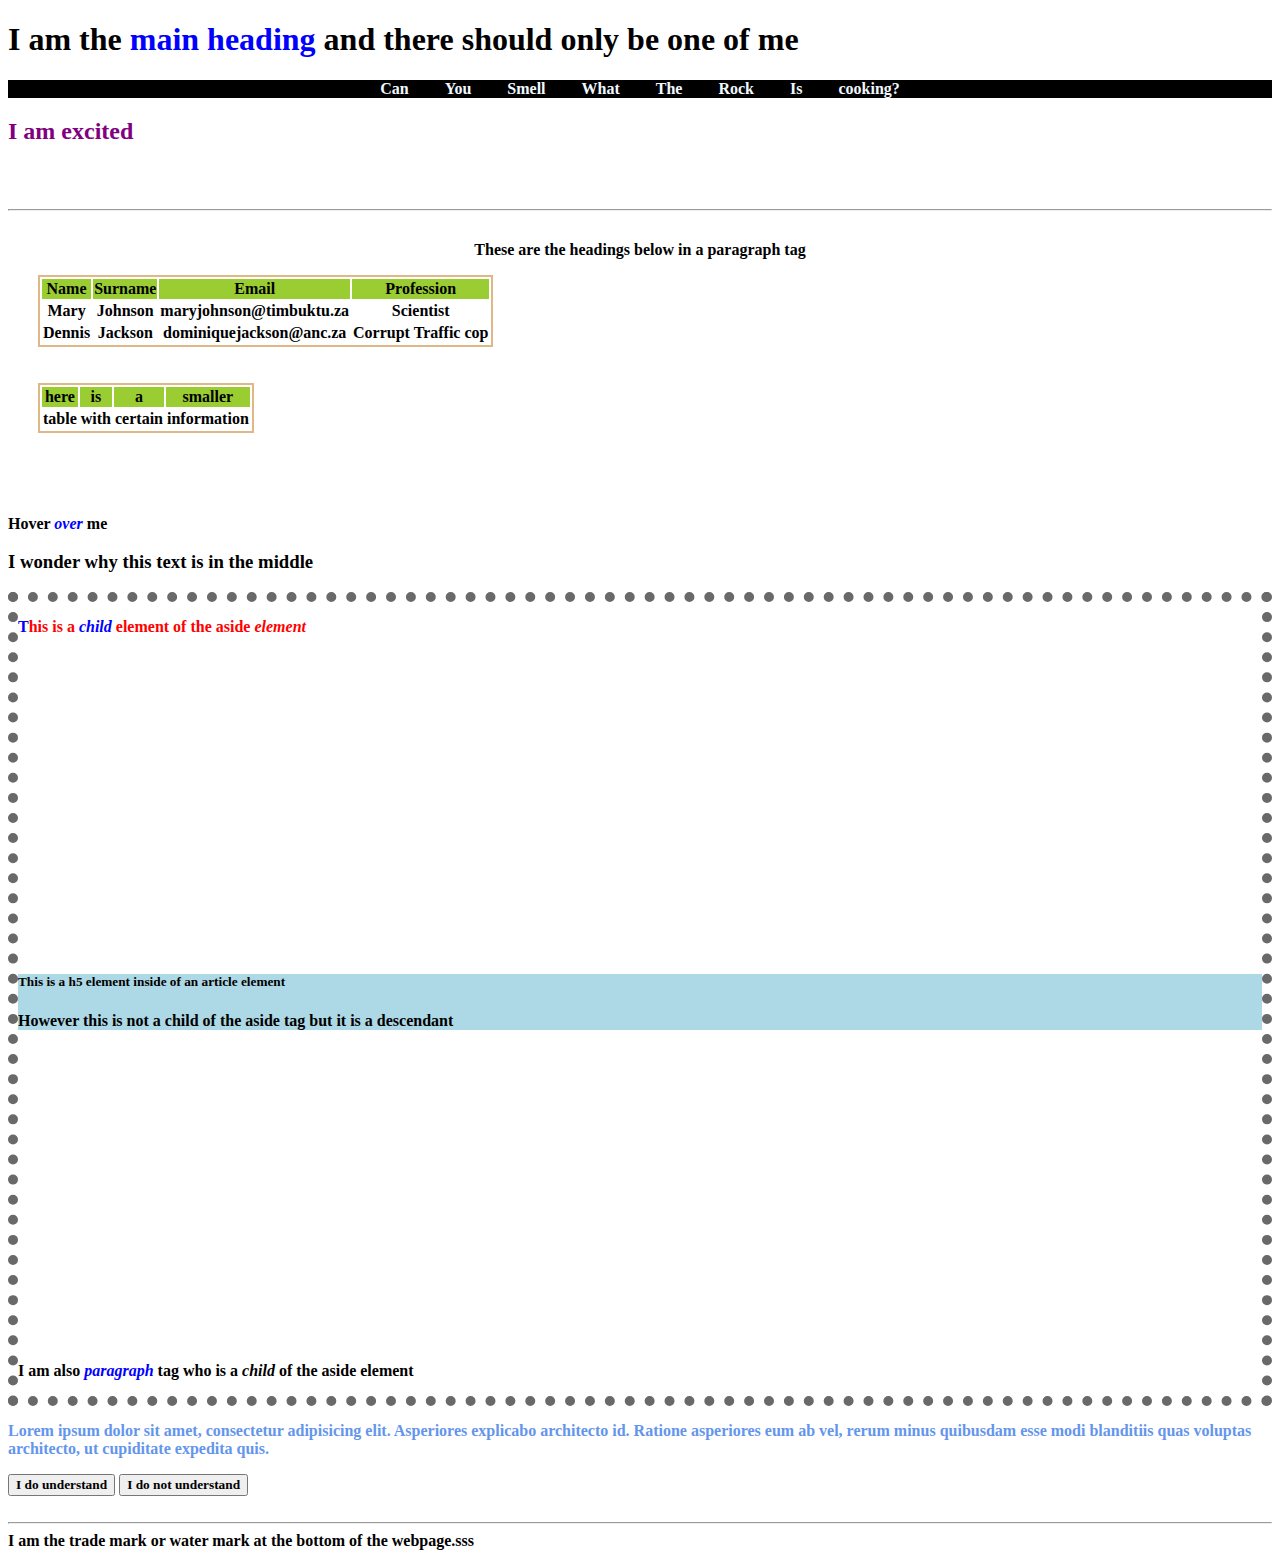
<file: index.html>
<!DOCTYPE html>
<html lang="en">

<head>
    <meta charset="UTF-8">
    <meta name="viewport" content="width=device-width, initial-scale=1.0">
    <title>Let me style to my will</title>
    <link rel="stylesheet" href="./styles.css">
</head>

<body>
    <header>
        <h1>I am the <span>main heading</span> and there should only be one of me </h1>

            <nav class="nav">
                <a href='#'>Can</a>
                <a href='#'>You</a>
                <a href='#'>Smell</a>
                <a href='#'>What</a>
                <a href='#'>The</a>
                <a href='#'>Rock</a>
                <a href='#'>Is</a>
                <a href='#'>cooking?</a>
            </nav>

            <section>
                <h2>I am excited</h2>
            </section>

    </header>

    <br><br>
    <hr>

    <main class="main">

        <p>These are the headings below in a paragraph tag</p>

        <table>
            <tr>
                <th>Name</th>
                <th>Surname</th>
                <th>Email</th>
                <th>Profession</th>
            </tr>
            <tr>
                <td>Mary</td>
                <td>Johnson</td>
                <td>maryjohnson@timbuktu.za</td>
                <td>Scientist</td>
            </tr>
            <tr>
                <td>Dennis</td>
                <td>Jackson</td>
                <td>dominiquejackson@anc.za</td>
                <td>Corrupt Traffic cop</td>
            </tr>
        </table>
        <br><br>
        <table>
            <tr>
                <th>here</th>
                <th>is</th>
                <th>a</th>
                <th>smaller</th>
            </tr>
            <tr>
                <td>table</td>
                <td>with</td>
                <td>certain</td>
                <td>information</td>
            </tr>
        </table>
    </main>

    <br><br>
    <div>
        <p>Hover <i id="I">over</i> me</p>
        <h3>I wonder why this text is in the middle</h3>
    </div>
    <aside>
        <p class="paragraph"><span>T</span>his is a <i id="I">child</i> element of the aside <i>element</i></p>
        <div id="gif"></div>
        <article>
            <h5>This is a h5 element inside of an article element</h5>
            <p>However this is not a child of the aside tag but it is a descendant</p>
        </article>
        <div id="gif"></div>
        <p>I am also <i id="I">paragraph</i> tag who is a <i>child</i> of the aside element</p>
    </aside>
    <p>Lorem ipsum dolor sit amet, consectetur adipisicing elit. Asperiores explicabo architecto id.
        Ratione asperiores eum ab vel, rerum minus quibusdam esse modi blanditiis quas voluptas architecto, ut
        cupiditate expedita quis.</p>
    <button class="firstBtn">I do understand</button>
    <button class="secondBtn">I do not understand</button>
    <br><br>
    <hr>
    <footer>
        I am the trade mark or water mark at the bottom of the webpage.sss
    </footer>
</body>

</html>
</file>
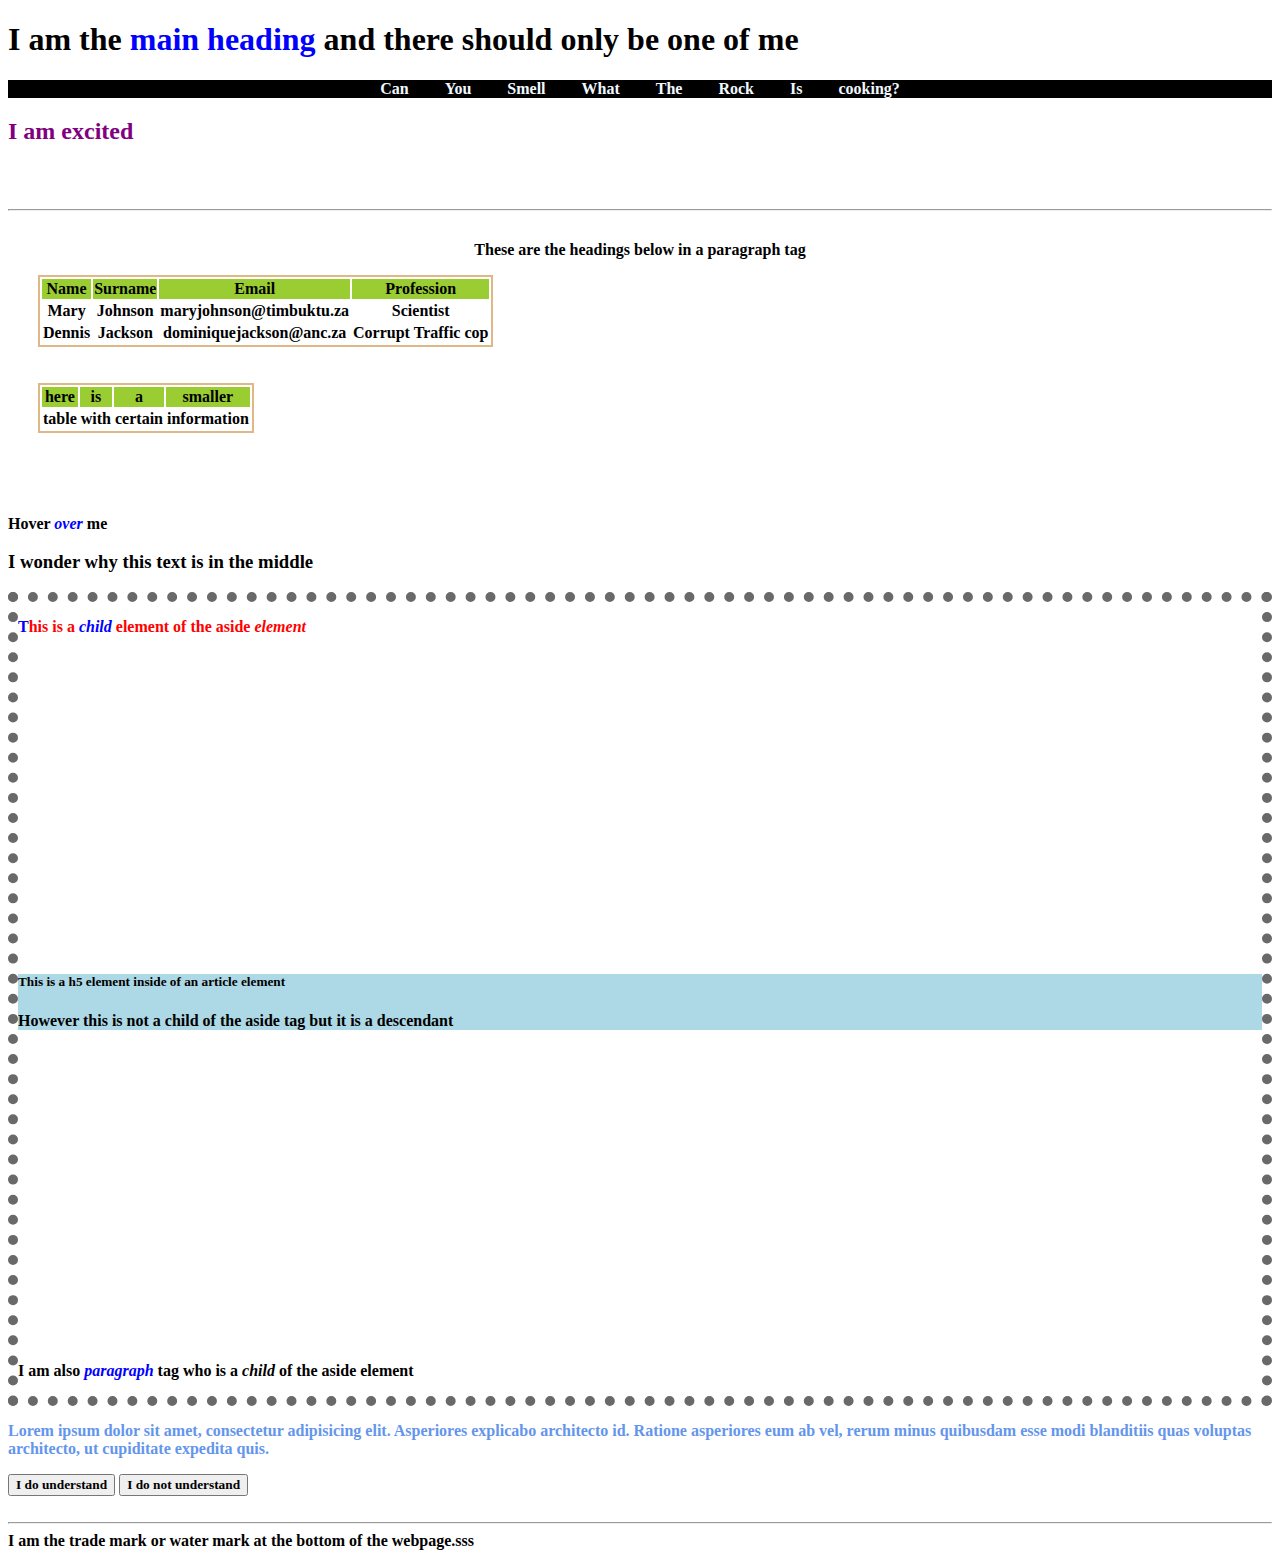
<file: index (1).html>
<!DOCTYPE html>
<html lang="en">

<head>
    <meta charset="UTF-8">
    <meta name="viewport" content="width=device-width, initial-scale=1.0">
    <title>Let me style to my will</title>
    <link rel="stylesheet" href="./styles.css">
</head>

<body>
    <header>
        <h1>I am the <span>main heading</span> and there should only be one of me </h1>

            <nav class="nav">
                <a href='#'>Can</a>
                <a href='#'>You</a>
                <a href='#'>Smell</a>
                <a href='#'>What</a>
                <a href='#'>The</a>
                <a href='#'>Rock</a>
                <a href='#'>Is</a>
                <a href='#'>cooking?</a>
            </nav>

            <section>
                <h2>I am excited</h2>
            </section>

    </header>

    <br><br>
    <hr>

    <main class="main">

        <p>These are the headings below in a paragraph tag</p>

        <table>
            <tr>
                <th>Name</th>
                <th>Surname</th>
                <th>Email</th>
                <th>Profession</th>
            </tr>
            <tr>
                <td>Mary</td>
                <td>Johnson</td>
                <td>maryjohnson@timbuktu.za</td>
                <td>Scientist</td>
            </tr>
            <tr>
                <td>Dennis</td>
                <td>Jackson</td>
                <td>dominiquejackson@anc.za</td>
                <td>Corrupt Traffic cop</td>
            </tr>
        </table>
        <br><br>
        <table>
            <tr>
                <th>here</th>
                <th>is</th>
                <th>a</th>
                <th>smaller</th>
            </tr>
            <tr>
                <td>table</td>
                <td>with</td>
                <td>certain</td>
                <td>information</td>
            </tr>
        </table>
    </main>

    <br><br>
    <div>
        <p>Hover <i id="I">over</i> me</p>
        <h3>I wonder why this text is in the middle</h3>
    </div>
    <aside>
        <p class="paragraph"><span>T</span>his is a <i id="I">child</i> element of the aside <i>element</i></p>
        <div id="gif"></div>
        <article>
            <h5>This is a h5 element inside of an article element</h5>
            <p>However this is not a child of the aside tag but it is a descendant</p>
        </article>
        <div id="gif"></div>
        <p>I am also <i id="I">paragraph</i> tag who is a <i>child</i> of the aside element</p>
    </aside>
    <p>Lorem ipsum dolor sit amet, consectetur adipisicing elit. Asperiores explicabo architecto id.
        Ratione asperiores eum ab vel, rerum minus quibusdam esse modi blanditiis quas voluptas architecto, ut
        cupiditate expedita quis.</p>
    <button class="firstBtn">I do understand</button>
    <button class="secondBtn">I do not understand</button>
    <br><br>
    <hr>
    <footer>
        I am the trade mark or water mark at the bottom of the webpage.sss
    </footer>
</body>

</html>
</file>
<file: styles.css>
table{
    border: solid 2px burlywood;

}
h2{
color: purple;
}
.nav a{
    text-decoration: none;
    padding: 1rem;
    color: aliceblue;
}
.nav{
    background-color: black;
    text-align: center;
}
.main{
    margin: 30px;
    text-align: center;
}
aside{
    border: 10px dotted dimgrey;
}
aside+p{
    color: cornflowerblue;
}
article{
     background-color: lightblue;
}
*{
    font-family: Verdana;
    font-weight: 800;

}


h3:hover{
   color: rgb(255, 255, 0);
    padding: 2rex;
}

a:hover{
    background-color: purple
}
tr:first-child{
    background-color: yellowgreen;
}
td:first-child:hover{
    color: crimson;
}

#I{
    color: blue;
}
#I:hover{
    color: peru;
}

p:active{
    color: greenyellow;
}
.paragraph{
    color: red;
}
span{
    color: blue;
}
#gif{
    background-image: url(https://media.giphy.com/media/13FrpeVH09Zrb2/giphy.gif);
    width: 250px;
    height: 300px;
}
</file>
